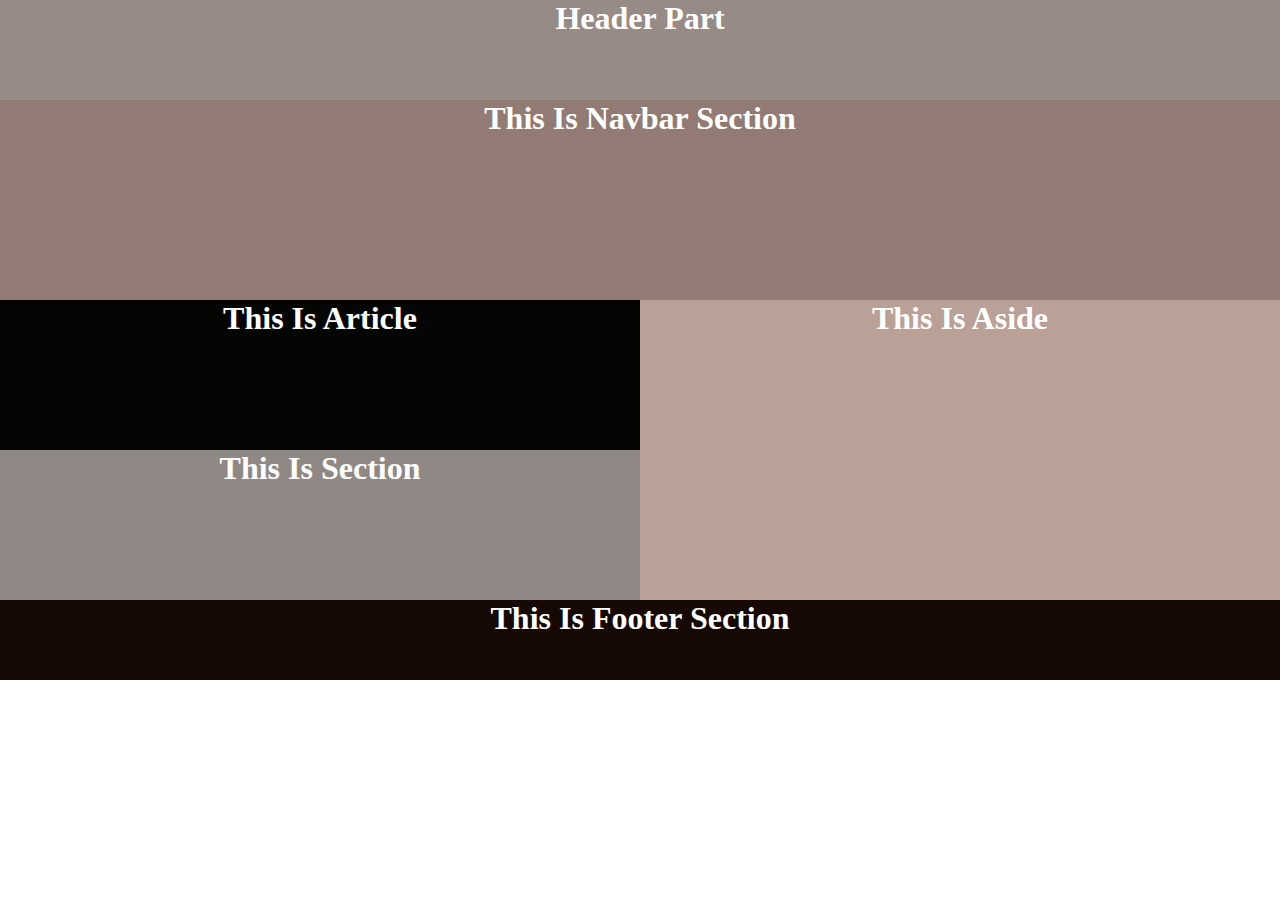
<file: index.html>
<!DOCTYPE html>
<html lang="en">
  <head>
    <meta charset="UTF-8" />
    <meta http-equiv="X-UA-Compatible" content="IE=edge" />
    <meta name="viewport" content="width=device-width, initial-scale=1.0" />
    <link rel="stylesheet" href="/style.css" />
    <title>First Layout</title>
  </head>
  <body>
    <!-- header -->
    <section>
      <div class="header_section">
        <h1>Header part</h1>
      </div>
    </section>

    <!-- Nav bar section -->
    <section>
      <div class="nav">
        <h1>this is navbar section</h1>
      </div>
    </section>
    <!-- Nav section End here  -->

    <!-- Main content start here  -->
    <section>
      <div class="main_container">
        <div class="right">
          <div class="article">
            <h1>this is article</h1>
          </div>
          <div class="section">
            <h1>this is section</h1>
          </div>
        </div>
        <div class="left">
          <h1>this is Aside</h1>
        </div>
      </div>
    </section>
    <!-- Main content end here  -->
    <!-- Footer  -->
    <footer>
        <h1>this is footer section </h1>
    </footer>
  </body>
</html>
</file>
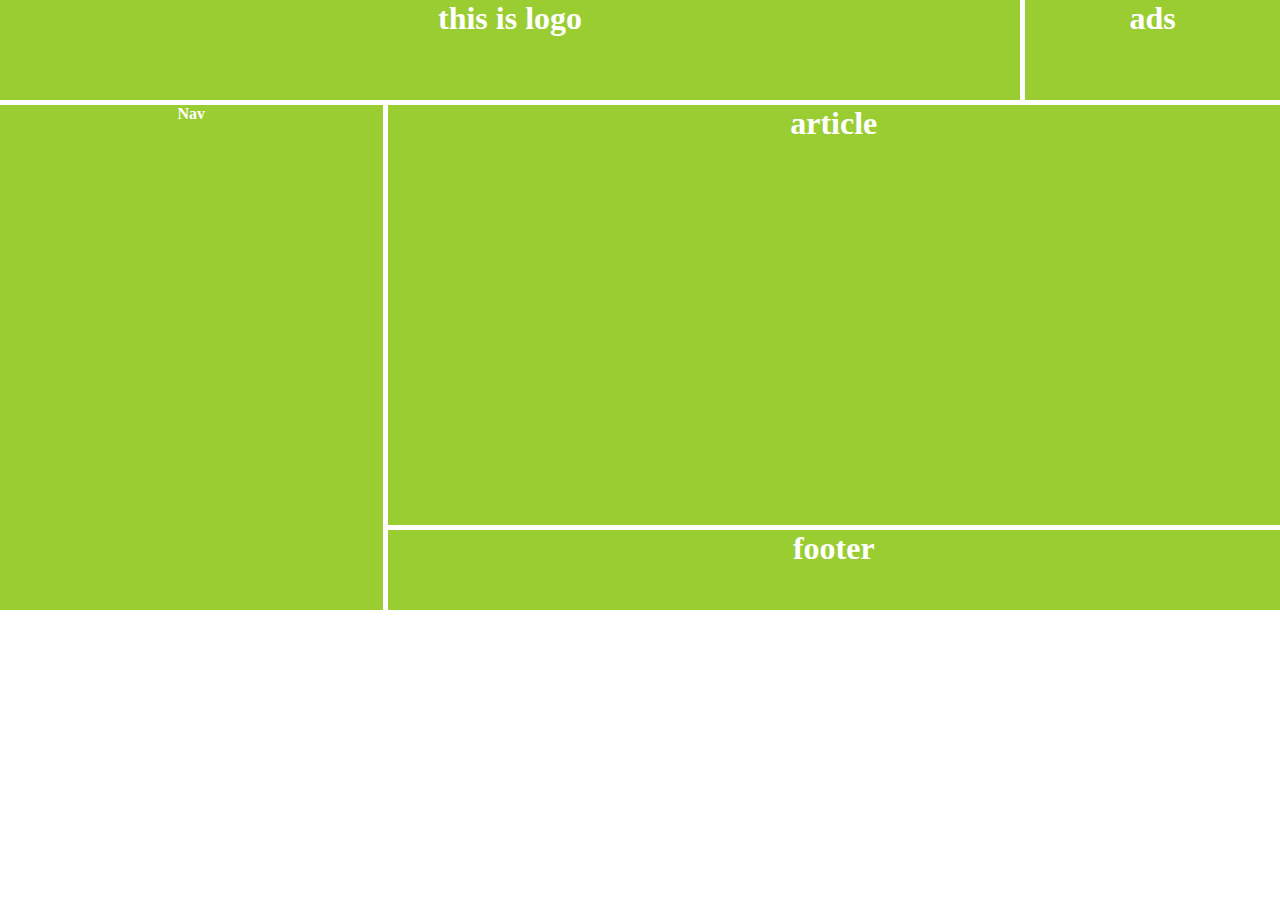
<file: index2.html>
<!DOCTYPE html>
<html lang="en">
  <head>
    <meta charset="UTF-8" />
    <meta http-equiv="X-UA-Compatible" content="IE=edge" />
    <meta name="viewport" content="width=device-width, initial-scale=1.0" />
    <link rel="stylesheet" href="/style2.css" />
    <title>Second Layout</title>
  </head>
  <body>
    <!-- Header Section Start Here  -->
    <section>
      <div class="head">
        <div class="logo">
          <h1>this is logo</h1>
        </div>
        <div class="ads">
          <h1>ads</h1>
        </div>
      </div>
    </section>
    <!-- End header section  -->
    <!-- main content  -->
    <section>
      <div class="main_container">
        <div class="left_content">
          <h4>Nav</h4>
        </div>
        <div class="right_content">
          <div class="article"><h1>article</h1></div>
          <div class="footer"><h1>footer </h1></div>
        </div>
      </div>
    </section>
  </body>
</html>
</file>
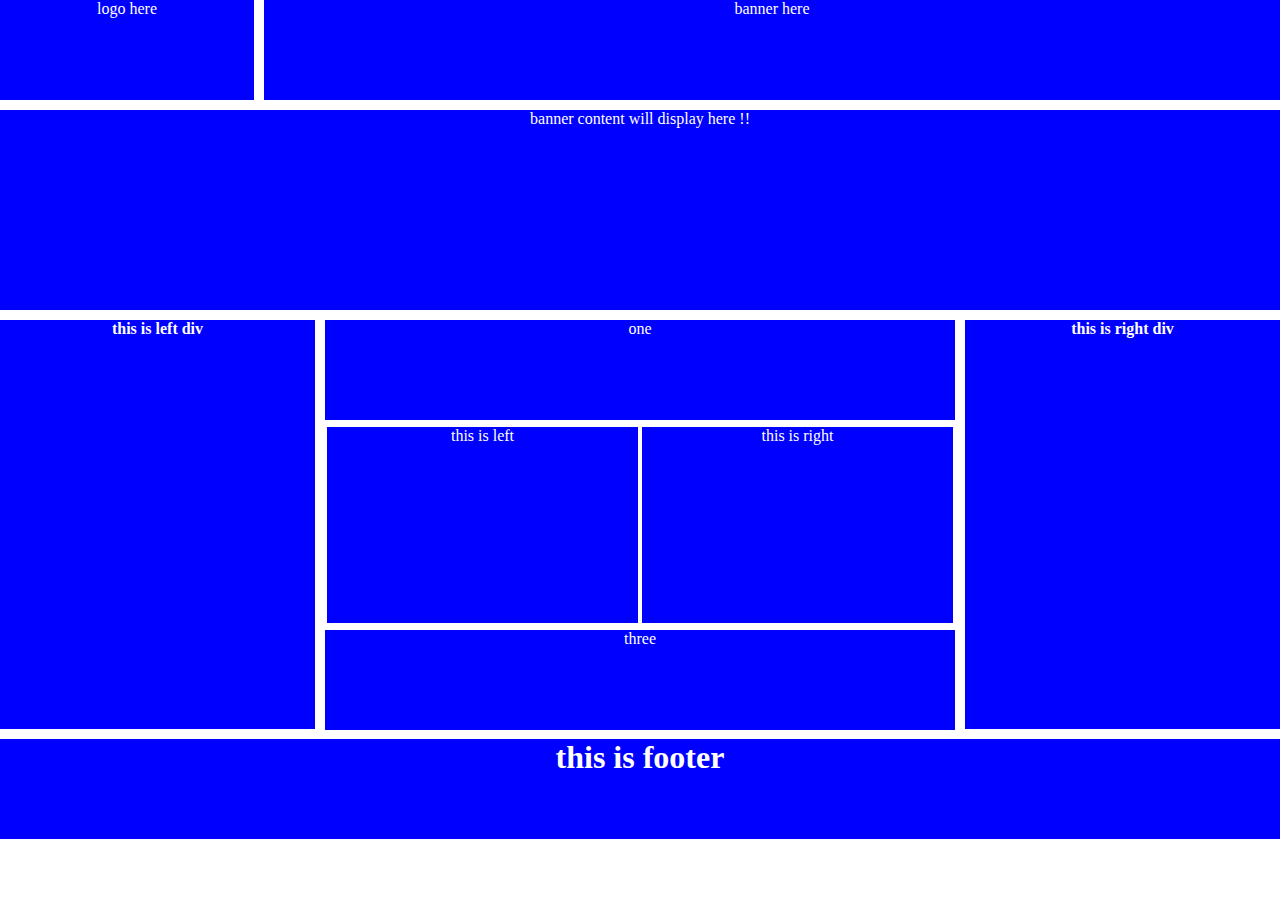
<file: index3.html>
<!DOCTYPE html>
<html lang="en">
  <head>
    <meta charset="UTF-8" />
    <meta http-equiv="X-UA-Compatible" content="IE=edge" />
    <meta name="viewport" content="width=device-width, initial-scale=1.0" />
    <link rel="stylesheet" href="/style3.css" />
    <title>layout 3</title>
  </head>
  <body>
    <!-- header part start here  -->
    <section>
      <div class="navbar">
        <div class="logo">logo here</div>
        <div class="banner">banner here</div>
      </div>
    </section>
    <!-- header part end  here  -->
    <!-- header banner start here  -->
    <section>
      <div class="banner_container">banner content will display here !!</div>
    </section>
    <!-- header banner end here  -->
    <!-- Main content start here  -->
    <section>
      <div class="main_container">
        <div class="left">
          <h4>this is left div</h4>
        </div>
        <div class="center">
          <div class="one">one</div>
          <div class="two">
              <div class="left_content">
                  this is left 
              </div>
              <div class="right_content">
                  this is right
              </div>
          </div>
          <div class="three">three</div>
        </div>
        <div class="right">
          <h4>this is right div</h4>
        </div>
      </div>
    </section>
    <!-- Main content end  here  -->
    <!-- Main content start here  -->
    <!-- footer part start here -->
    <section>
      <div class="footer">
        <h1>this is footer</h1>
      </div>
    </section>
    <!-- footer part end here -->
  </body>
</html>
</file>
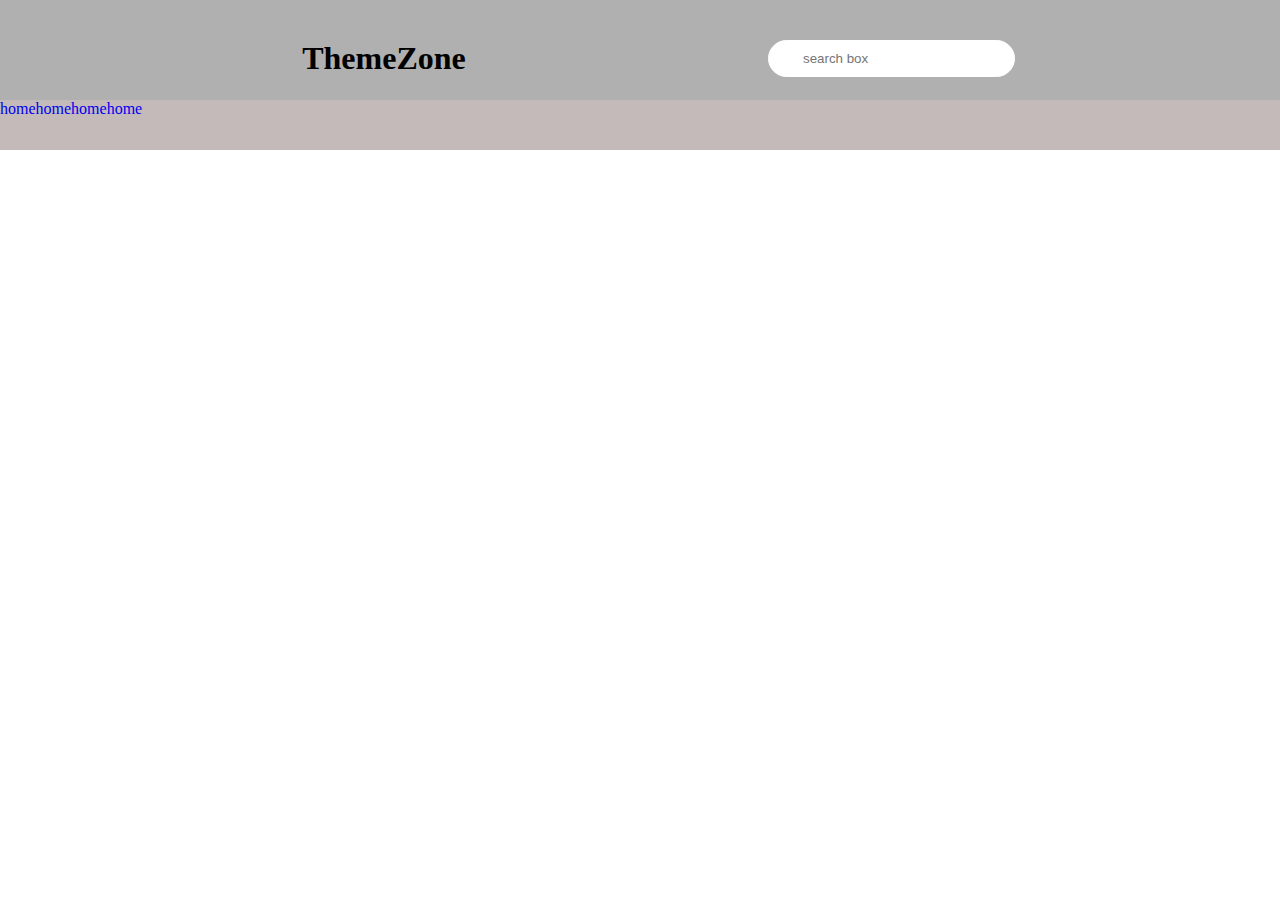
<file: index4.html>
<!DOCTYPE html>
<html lang="en">
  <head>
    <meta charset="UTF-8" />
    <meta http-equiv="X-UA-Compatible" content="IE=edge" />
    <meta name="viewport" content="width=device-width, initial-scale=1.0" />
    <link rel="stylesheet" href="/style4.css">
    <title>layout_04 ! ThemeZone</title>
  </head>
  <body>
    <!-- Top bar start -->
    <section>
      <div class="top_container">
        <div class="logo_section">
          <h1>ThemeZone</h1>
        </div>
        <div class="search_section">
          <input type="text" placeholder="search box" />
        </div>
      </div>
    </section>
    <!-- Top bar end  -->
    <!-- nav bar start here  -->
    <section>
      <div class="nav_container">
        <div class="nav_list">
          <a href="#">home</a>
          <a href="#">home</a>
          <a href="#">home</a>
          <a href="#">home</a>
          <!-- <li><a href="#">Home</a></li>
          <li><a href="#">Home</a></li>
          <li><a href="#">Home</a></li>
          <li><a href="#">Home</a></li> -->
        </div>
      </div>
    </section>
  </body>
</html>
</file>
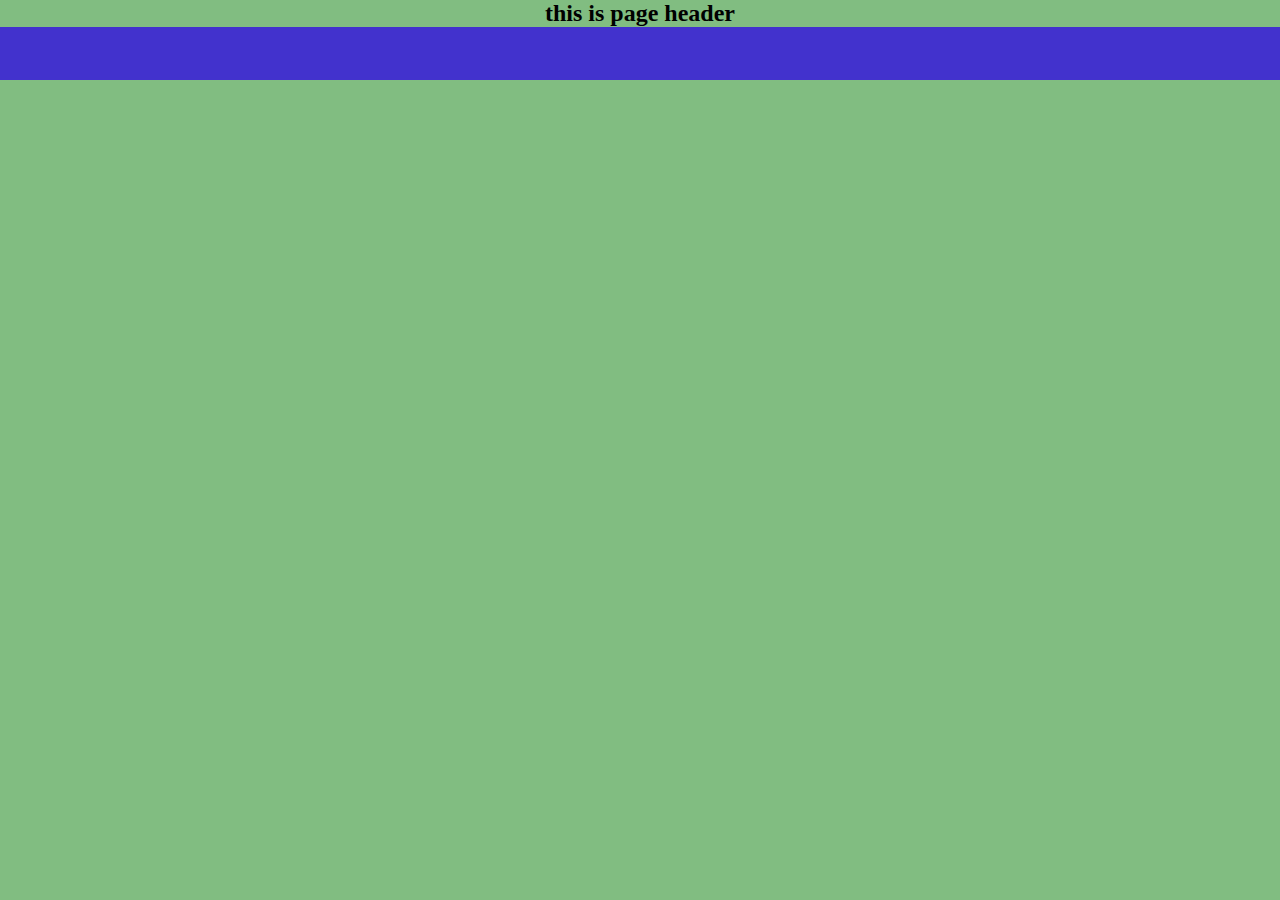
<file: index5.html>
<!DOCTYPE html>
<html lang="en">
<head>
    <meta charset="UTF-8">
    <meta http-equiv="X-UA-Compatible" content="IE=edge">
    <meta name="viewport" content="width=device-width, initial-scale=1.0">
    <link rel="stylesheet" href="/style5.css">
    <title>layout_05</title>
</head>
<body>
    <!--Header section start here   -->
    <section>
        <div class="header_container">
            <h2>this is page header</h2>
        </div>
    </section>
    <!--Header section end here   -->
    
</body>
</html>
</file>
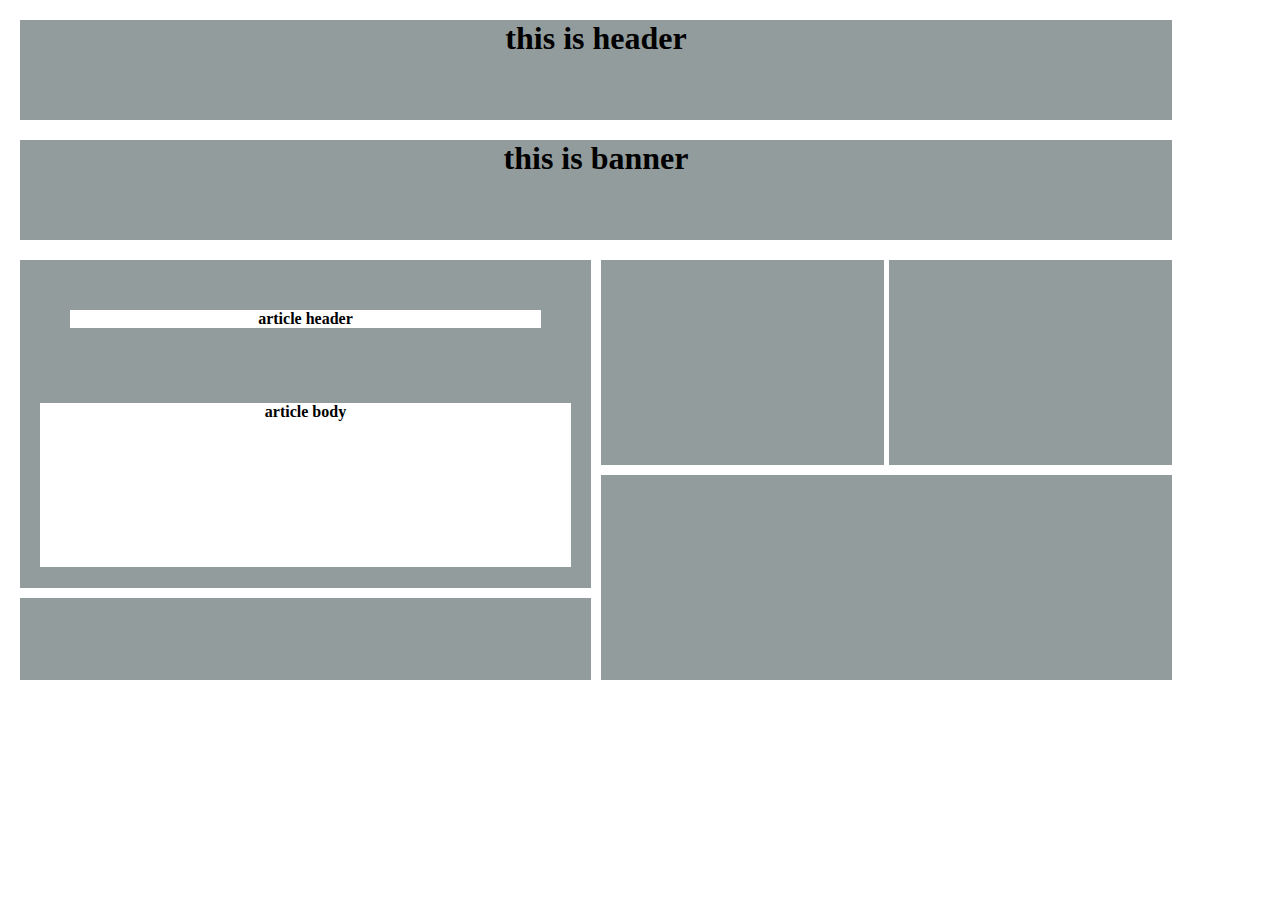
<file: index6.html>
<!DOCTYPE html>
<html lang="en">
  <head>
    <meta charset="UTF-8" />
    <meta http-equiv="X-UA-Compatible" content="IE=edge" />
    <meta name="viewport" content="width=device-width, initial-scale=1.0" />
    <link rel="stylesheet" href="/style6.css" />
    <title>layout</title>
  </head>
  <body>
    <!-- header -->
    <section>
      <div class="header">
        <h1>this is header</h1>
      </div>
    </section>
    <!-- end  -->

    <section>
      <div class="header">
        <h1>this is banner</h1>
      </div>
    </section>

    <section>
      <div class="article">
        <div class="main_one">
          <div class="article_one">
            <div class="article_header">
              <h4>article header</h4>
            </div>
            <div class="article_body">
              <h4>article body</h4>
            </div>
          </div>
          <div class="article_two"></div>
        </div>
        <div class="main_two">
          <div class="sub_one">
            <div class="one"></div>
            <div class="two"></div>
          </div>
          <div class="sub_two"></div>
        </div>
      </div>
    </section>
  </body>
</html>
</file>
<file: style.css>
*{
    margin: 0;
    padding: 0;
    color: #fff;
    text-align: center;
    text-transform: capitalize;
}
/* header part  */
.header_section{
    background-color: rgb(151, 139, 135);
    height: 100px;
    width: 100%;
   
}
/* nav part  */
.nav{
    background-color:rgb(145, 123, 116) ;
    height: 200px;
    width: 100%;
}
/* main content  */
.main_container{
overflow: hidden;
}
.right{
    background-color: rgb(143, 136, 133);
    float: left;
    width: 50%;
    height: 300px;
    
}
.left{
    background-color: rgb(185, 161, 152);
    float: left;
    width: 50%;
    height: 300px;
}
.article {
    background-color: rgb(5, 5, 4);
   height: 150px;

}
/* footer  */
footer{
    background-color: rgb(22, 9, 5);
    height: 80px;
    width: 100%;

}
/* footer section end here */
</file>
<file: style2.css>
* {
    margin: 0;
    padding: 0;
    text-align: center;
    color: #fff;
}

/* header section  */
.head {
    display: flex;
    text-align: center;
    color: #fff;
}

.logo {
    background-color: #9ACD32;
    width: 80%;
    height: 100px;
    margin-right: 5px;

}

.ads {
    background-color: #9ACD32;
    width: 20%;
    height: 100px;

}

/* main content  */
.main_container {
    display: flex;
    margin-top: 5px ;
}

.left_content {
    width: 30%;
    height: 505px;
    background-color: #9ACD32;
    margin-right: 5px ;
}

.right_content {
    width: 70%;
    height: 500px;
}
.article{
    height: 420px;
    margin-bottom: 5px;
    background-color: #9ACD32;
}
.footer{
    height: 80px;
    background-color: #9ACD32;
   
}
</file>
<file: style3.css>
* {
    margin: 0;
    padding: 0;
    color: #fff;
    text-align: center;
}

/* ------------- */
.navbar {
    display: flex;

    height: 100px;
}

.logo {
    width: 20%;
    margin-right: 10px;
    background-color: blue;

}

.banner {
    width: 80%;
    background-color: blue;
}

.banner_container {
    background-color: blue;
    margin: 10px 0px;
    height: 200px;
}

/* main content section will here  */
.main_container {
    display: flex;
}

.left {
    background-color: blue;
    width: 25%;
    height: 409px;
    margin-right: 10px ;
}

.center {
  
    width: 50%;
    height: 400px;
    margin-right: 10px ;

}

.right {
    background-color: blue;
    width: 25%;
    height: 409px;

}
.one{
    background-color: blue;
    height: 100px;
    margin-bottom: 5px ;

}
.two{
    height: 200px;
    display: flex;
    

}
.three{
    background-color: blue;
    height: 100px;
    margin-top: 5px ;
}
.left_content , .right_content{
    background-color: blue;
    width: 50%;
    margin: 2px;
   
}

/* footer */
.footer{
    background-color: blue;
    margin-top: 10px;
    height: 100px ;
}
</file>
<file: style4.css>
* {
    margin: 0;
    padding: 0;
    list-style-type: none;
    text-decoration: none;
}

/* top bar  */
.top_container {
    display: flex;
    height: 100px ;
    background-color:#4947476e ;

}

.logo_section {
    width: 60%;
    text-align: center;
    padding: 40px 0px ;
   
}

.search_section {
    width: 40%;
    margin: 0 auto;
    padding: 40px 0px ;
 
}
.search_section input {
    padding: 10px 34px;
    border: 1px solid white;
    border-radius: 30px;
}
/* nav section start */
.nav_container{
    background-color:#4e2f2f54 ;
}
.nav_list{
    text-align: center;
    display: flex;
    height: 50px;
    margin-right: 20px;
    
}
.nav_list li a{
   
    margin: 0 auto ;
}
</file>
<file: style5.css>
*{
    padding: 0;
    margin: 0;
    color: black;
    background-color: rgb(129, 189, 129);
   
}
.header_container{
  
    width: 100%;
    height: 80px;
    background-color: rgb(66, 50, 205);
    text-align: center;
}
</file>
<file: style6.css>
* {
    margin: 0;
    padding: 0;
    text-align: center;

}

.header {
    background-color: rgb(147, 156, 156);
    width: 90%;
    height: 100px;
    margin: 20px;
}

.article {

    width: 90%;
    height: 410px;
    margin: 20px;
    display: flex;
}

.main_one {
    margin-right: 10px;
    width: 50%;
}

.main_two {

    width: 50%;
}

.sub_one {

    height: 50%;
    margin-bottom: 10px;
    display: flex;
}

.sub_two {
    background-color: rgb(147, 156, 156);
    height: 50%;
}

.one {
    background-color: rgb(147, 156, 156);
    width: 50%;
    margin-right: 5px;

}

.two {
    background-color: rgb(147, 156, 156);
    width: 50%;
}
.article_one{
    background-color: rgb(147, 156, 156);
    height: 80%;
    margin-bottom: 10px; 
}
.article_two{
    background-color: rgb(147, 156, 156);
    height: 20%;
}


.article_header{
    height: 10%;
    padding: 50px;
    
}
.article_header h4{
    background-color: white;
}

.article_body{
    background-color:white;
    height: 50%;
    margin: 10px 20px 30px 20px;
}
</file>
